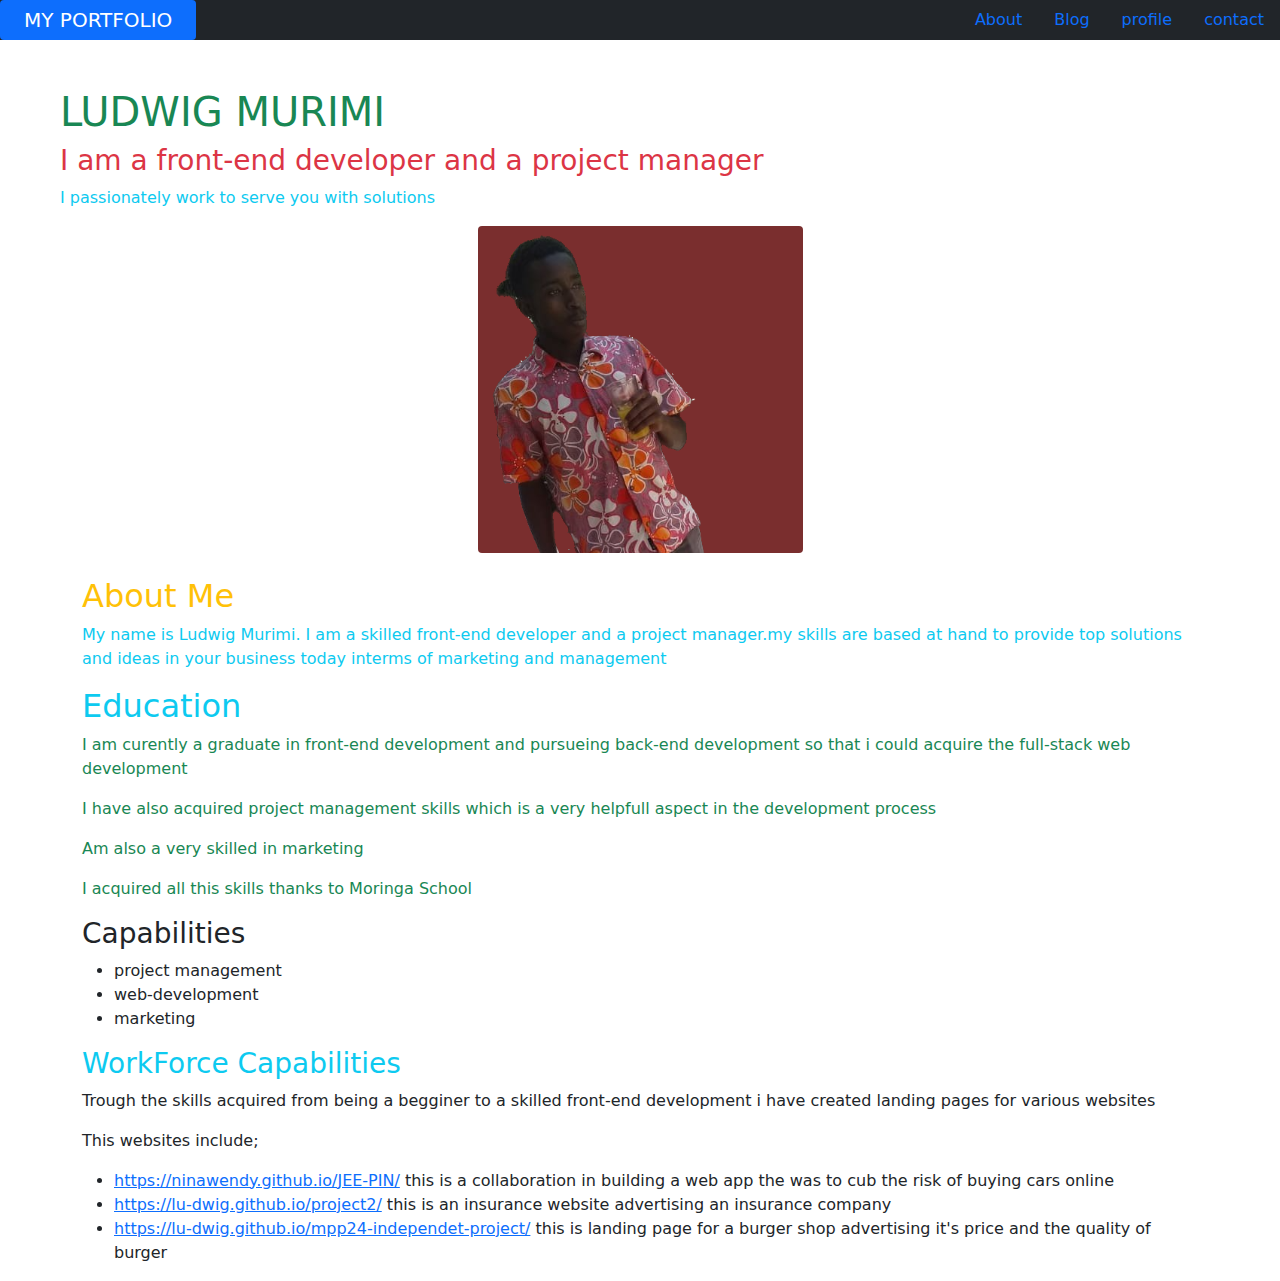
<file: index.html>
<!DOCTYPE html>
<html lang="en">
<head>
  <meta charset="UTF-8">
  <meta name="viewport" content="width=device-width, initial-scale=1.0">
  <meta http-equiv="X-UA-Compatible" content="ie=edge">
  <link rel="stylesheet" href="css/bootstrap/css/bootstrap.css" type="text/css"
  href="css/portfolio.css">
  <title>PROGRAMMING PORTFOLIO</title>
</head>
<body>
  <div class="nav nav-pills nav-fill jistify-content-centered navbar-dark navbar-expand-lg navbar-dark bg-dark">
    <ul class="nav">
      <li class="nav-item">
        <a class="nav-link active navbar-brand" aria-current="page" href="#">MY PORTFOLIO</a>
      </li>
    </ul>
    <ul class="nav ms-auto">
      <li class="nav-item ms-auto">
        <a class="nav-link" href="#">About</a>
      </li>
      <li class="nav-item">
        <a class="nav-link" href="#">Blog</a>
      </li>
      <li class="nav-item">
        <a class="nav-link"href="#">profile</a>
      </li>
      <li class="nav-item">
        <a class="nav-link"href="#">contact</a>
      </li>
    </ul>
  </div>

  <div class="conatiner">
    <div class="container-fluid mt-5">
        <div class="jumbotron ms-5">
          <h1 class="text-success">LUDWIG MURIMI</h1>
          <h3 class="text-danger">I am a front-end developer and a project manager</h3>
          <p class="text-info">I passionately work to serve you with solutions</p>
        </div>
        <div class="text-center mx-auto img-fluid">
          <picture>
            <source media="(min-width:465px)" srcset="img/img(me).png">
            <source media="(min-width:650px)" srcset="img/img(me).png">
            <img src="img/img(me).png" class="rounded">
          </picture>
        </div>
      </div>
    </div>

  <div class="container mt-4 jumbotron">
    <h2 class="text-warning">About Me</h2>
    <p class="text-info">My name is Ludwig Murimi. I am a skilled front-end developer and a project manager.my skills are based at hand to provide top solutions and ideas in your business today interms of marketing and management</p>
  </div>

<div class="container mt-7">
  <h2 class="text-info">Education</h2>
  <div class="text-success">
    <p>I am curently a graduate in front-end development and pursueing back-end development so that i could acquire the full-stack web development</p>
    <p>I have also acquired project management skills which is a very helpfull aspect in the development process</p>
    <p>Am also a very skilled in marketing</p>
    <p>I acquired all this skills thanks to Moringa School</p>
  </div>
</div>

  <div class="container ">
    <h3>Capabilities</h3>
    <ul class="text-dark">
      <li>project management</li>
      <li>web-development</li>
      <li>marketing</li>
    </ul>
  </div>

  <div class="container ">
    <h3 class="text-info">WorkForce Capabilities</h3>
    <p>Trough the skills acquired from being a begginer to a skilled front-end development i have created landing pages for various websites</p>
    <p>This websites include;</p>
    <ul>
      <li><a href="https://ninawendy.github.io/JEE-PIN/" class="link-primary">https://ninawendy.github.io/JEE-PIN/</a> this is a collaboration in building a web app the was to cub the risk of buying cars online</li>
      <li><a href="https://lu-dwig.github.io/project2/"class="link-primary">https://lu-dwig.github.io/project2/</a> this is an insurance website advertising an insurance company</li>
      <li><a href="https://lu-dwig.github.io/mpp24-independet-project/"class="link-primary">https://lu-dwig.github.io/mpp24-independet-project/</a> this is  landing page for a burger shop advertising it's price and the quality of burger</li>
    </ul>
  </div>

</body>
</html>
</file>
<file: css/portfolio.css>
@media screen and (min-width: 480px) and (max-width: 767px) {
    body {
        background-color: black;
        color: white;
    }
}
@media screen and (min-width: 768px) {
  body {
    background-color: yellowgreen;
  }
  .column {
    width: 220px;
    float: left;
    padding: 15px;
  }
}
</file>
